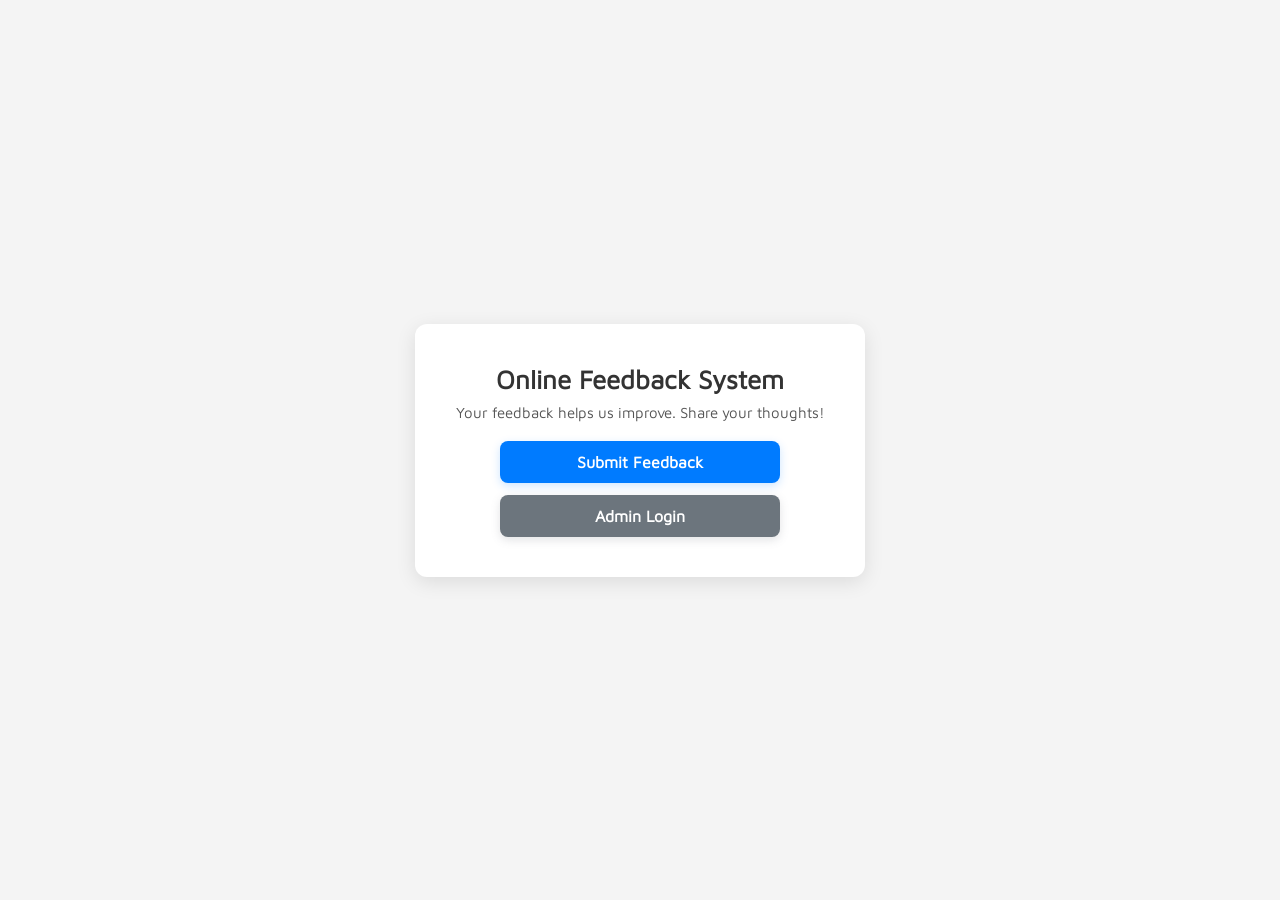
<file: OnlineFeedbackSystem/src/main/webapp/index.html>
<!DOCTYPE html>
<html lang="en">
<head>
    <meta charset="UTF-8">
    <meta name="viewport" content="width=device-width, initial-scale=1.0">
    <title>Online Feedback System</title>
    <link rel="stylesheet" href="styles.css">
</head>
<body>
    <div class="container">
        <h1>Online Feedback System</h1>
        <p>Your feedback helps us improve. Share your thoughts!</p>
        
        <div class="button-container">
            <a href="UserLoginServlet" class="btn">Submit Feedback</a>
            <a href="AdminLoginServlet" class="btn admin-btn">Admin Login</a>
        </div>
    </div>
</body>
</html>
</file>
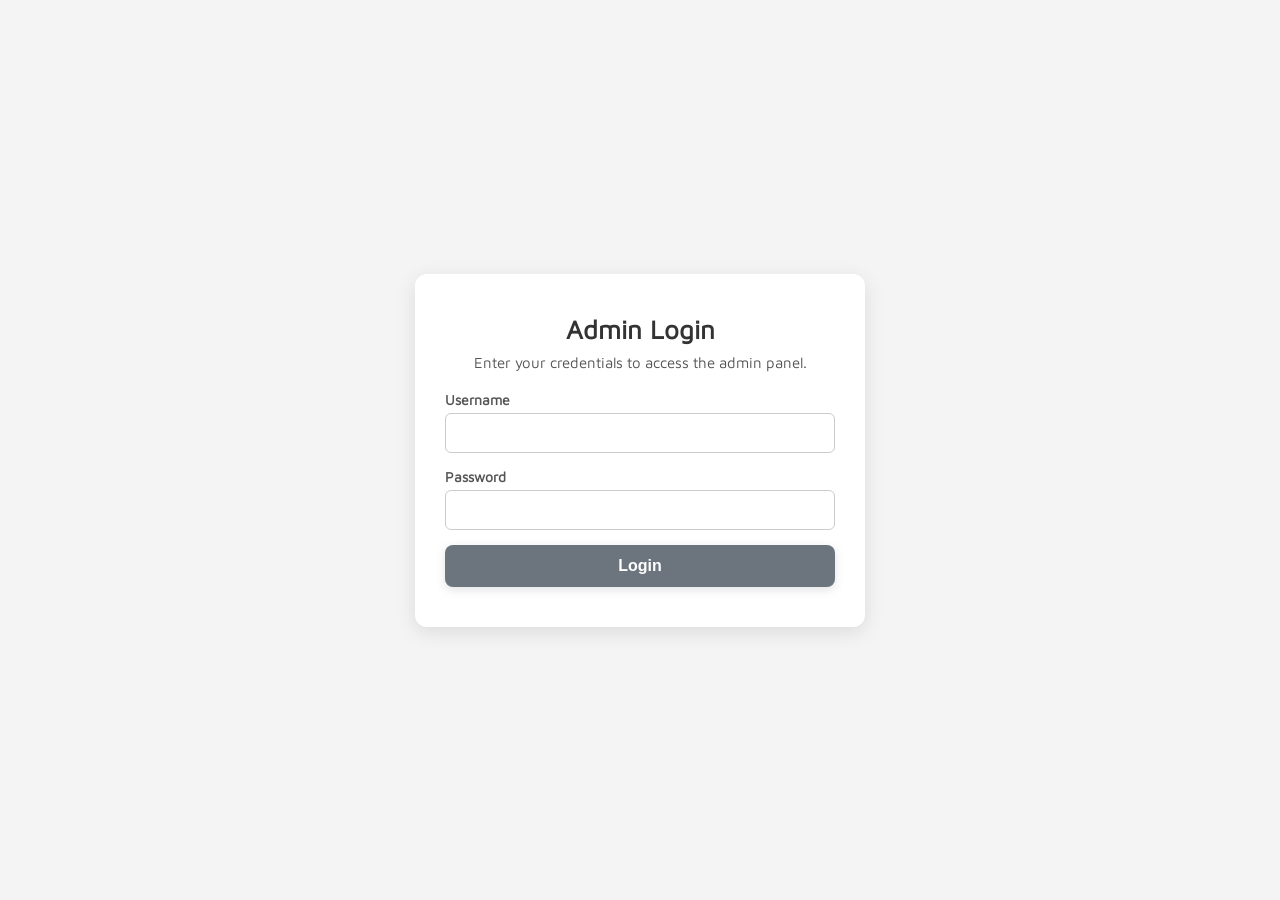
<file: OnlineFeedbackSystem/src/main/webapp/admin_login.html>
<!DOCTYPE html>
<html lang="en">
<head>
    <meta charset="UTF-8">
    <meta name="viewport" content="width=device-width, initial-scale=1.0">
    <title>Admin Login</title>
    <link rel="stylesheet" href="styles.css">
</head>
<body>
    <div class="container">
        <h1>Admin Login</h1>
        <p>Enter your credentials to access the admin panel.</p>
        
        <form action="admin_dashboard.html" method="POST">
            <div class="input-group">
                <label for="username">Username</label>
                <input type="text" id="username" name="username" required>
            </div>

            <div class="input-group">
                <label for="password">Password</label>
                <input type="password" id="password" name="password" required>
            </div>

            <button type="submit" class="btn admin-btn">Login</button>
        </form>
    </div>
</body>
</html>
</file>
<file: OnlineFeedbackSystem/src/main/webapp/styles.css>
/* Import Maven Pro Locally */
@font-face {
    font-family: 'Maven Pro';
    src: url('fonts/maven.ttf') format('truetype');
    font-weight: normal;
    font-style: normal;
}

/* Reset and Base Styles */
* {
    margin: 0;
    padding: 0;
    box-sizing: border-box;
}

body {
    font-family: 'Maven Pro', sans-serif;
    background: #f4f4f4;
    color: #333;
    display: flex;
    justify-content: center;
    align-items: center;
    height: 100vh;
    padding: 20px;
}

/* Container */
.container {
    text-align: center;
    width: 100%;
    max-width: 450px;
    background: #ffffff;
    padding: 40px 30px;
    border-radius: 12px;
    box-shadow: 0 5px 20px rgba(0, 0, 0, 0.1);
}

/* Headings */
h1 {
    font-size: 26px;
    font-weight: bold;
    margin-bottom: 10px;
}

p {
    font-size: 15px;
    color: #555;
    margin-bottom: 20px;
}

/* Button Container */
.button-container {
    display: flex;
    flex-direction: column;
    gap: 12px;
    max-width: 280px;
    margin: 0 auto;
}

/* Buttons (Both Links & Form Submit Buttons) */
.btn, 
input[type="submit"] {
    width: 100%;  /* Ensures all buttons are the same width */
    text-decoration: none;
    background: #007bff;
    color: white;
    padding: 12px;
    border-radius: 8px;
    font-size: 16px;
    font-weight: 600;
    text-align: center;
    transition: all 0.3s ease;
    display: block;
    border: none;
    cursor: pointer;
    box-shadow: 0 3px 10px rgba(0, 123, 255, 0.2);
}

/* Admin Button */
.admin-btn {
    background: #6c757d;
    box-shadow: 0 3px 10px rgba(108, 117, 125, 0.2);
}

/* Input Fields */
.input-group {
    text-align: left;
    margin-bottom: 15px;
}

.input-group label {
    display: block;
    font-size: 14px;
    font-weight: 600;
    color: #555;
    margin-bottom: 5px;
}

.input-group input, .input-group select {
    width: 100%;
    padding: 10px;
    font-size: 16px;
    border: 1px solid #ccc;
    border-radius: 6px;
    font-family: 'Maven Pro', sans-serif;
}

/* Back to Home Link */
.back-link {
    margin-top: 10px;
    display: block;
    margin-bottom: 0;
}

.back-link a {
    text-decoration: none;
    font-size: 15px;
    font-weight: 600;
    color: #007bff;
    transition: color 0.3s ease;
}

.back-link a:hover {
    color: #0056b3;
}

/* Hover Effects */
.btn:hover, 
input[type="submit"]:hover {
    opacity: 0.85;
    transform: translateY(-2px);
}

/* Responsive */
@media (max-width: 500px) {
    .container {
        width: 90%;
        padding: 30px;
    }

    h1 {
        font-size: 22px;
    }

    p {
        font-size: 14px;
    }

    .btn, 
    input[type="submit"] {
        font-size: 15px;
    }

    .back-link {
        margin-top: 20px;
    }

    .back-link a {
        font-size: 14px;
    }
}

/* Full Page Layout for Manage Questions */
.full-width-container {
    width: 90%;
    max-width: 1200px;
    margin: 20px auto;
    padding: 30px;
    background: #ffffff;
    border-radius: 12px;
    box-shadow: 0 5px 20px rgba(0, 0, 0, 0.1);
    text-align: left;
}

/* Styled Table */
.styled-table {
    width: 100%;
    border-collapse: collapse;
    margin-top: 20px;
}

.styled-table th, .styled-table td {
    border: 1px solid #ddd;
    padding: 10px;
    text-align: left;
}

.styled-table th {
    background-color: #007bff;
    color: white;
}

.styled-table tr:nth-child(even) {
    background-color: #f2f2f2;
}

/* Inline Form Buttons */
.inline-form {
    display: inline-block;
    margin-right: 10px;
}

/* Manage Questions Specific Styles */
.manage-questions-container {
    display: flex;
    flex-direction: column;
    gap: 20px;
}

.manage-questions-container h1 {
    text-align: center;
}

.question-form {
    display: flex;
    flex-direction: column;
    gap: 15px;
}

.question-form input,
.question-form select {
    width: 100%;
    padding: 10px;
    font-size: 16px;
    border: 1px solid #ccc;
    border-radius: 6px;
}

.question-actions {
    display: flex;
    justify-content: space-between;
    flex-wrap: wrap;
    gap: 10px;
}

.question-actions .btn {
    flex: 1;
}

/* View Results Page */
.results-container {
    width: 100%;
    max-width: 800px;
    background: #ffffff;
    padding: 30px;
    border-radius: 12px;
    box-shadow: 0 5px 20px rgba(0, 0, 0, 0.1);
    text-align: center;
}

.results-table {
    width: 100%;
    border-collapse: collapse;
    margin-top: 20px;
}

.results-table th, .results-table td {
    border: 1px solid #ddd;
    padding: 12px;
    text-align: center;
}

.results-table th {
    background-color: #28a745;
    color: white;
}

.results-table tr:nth-child(even) {
    background-color: #f2f2f2;
}

.results-container h3 {
	margin-top: 1.5rem;
}

.flex {
	display: flex;
	justify-content: space-between;
}

.logout-btn {
	
}
</file>
